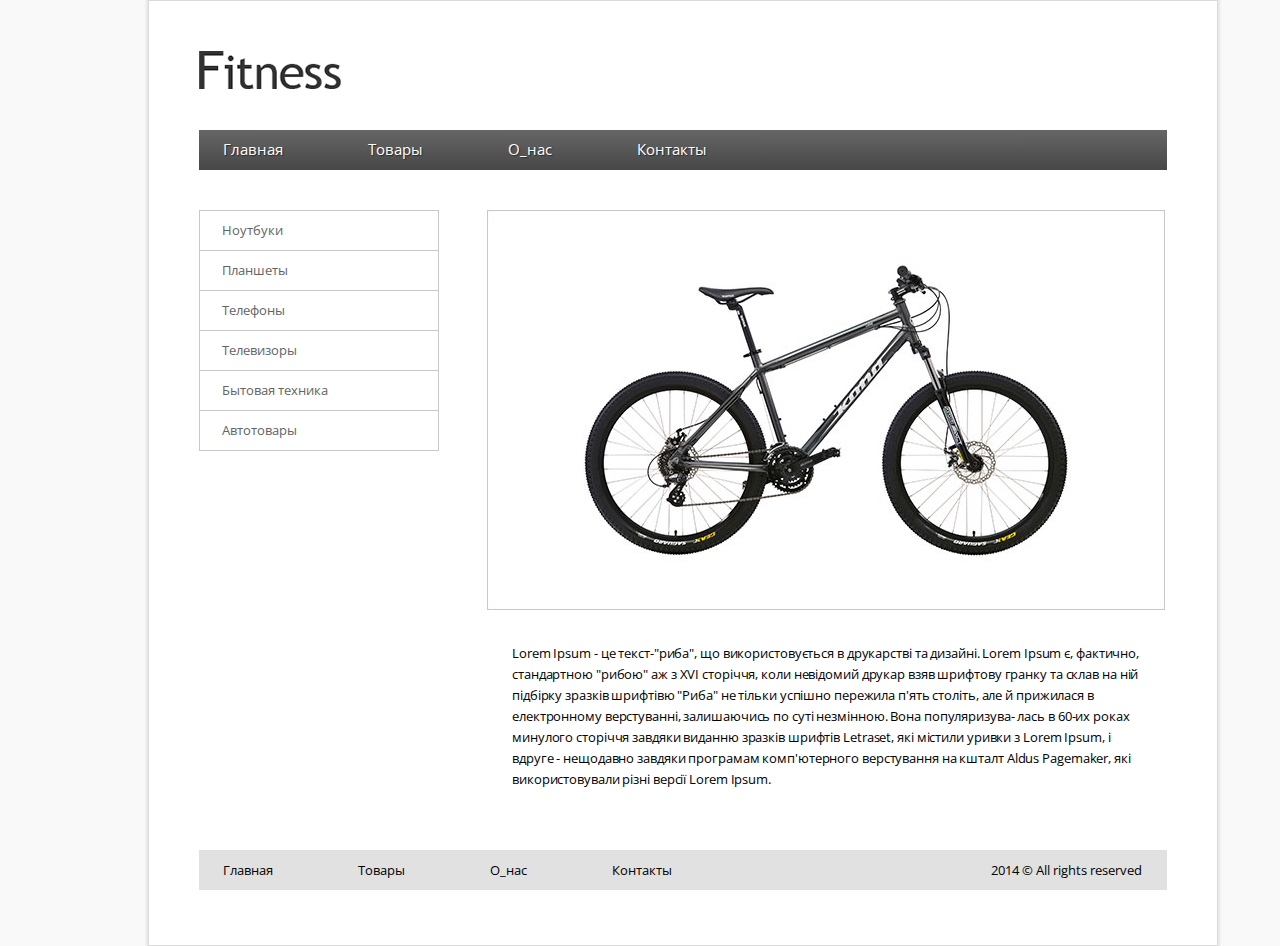
<file: www_hw3/index_hw3.html>
<!DOCTYPE html>
<html lang="en">
<head>
	<meta charset="utf-8">
	<title>TechSkills_HW3</title>
	<link href='https://fonts.googleapis.com/css?family=Open+Sans' rel='stylesheet' type='text/css'>
	<link rel="stylesheet" href="css/reset.css">
	<link rel="stylesheet" href="css/style.css">
</head>
<body>
<div class="wrapper">
	<div class="header">
		<img src="img/logo.png" alt="logo picture"/>
	</div>
	<ul class="menu">
		<li><a href="#">Главная</a></li>
		<li><a href="#">Товары</a></li>
		<li><a href="#">О_нас</a></li>
		<li><a href="#">Контакты</a></li>
	</ul>
	<div class="container">
		<div class="sidebar">
			<ul class="sidebar-menu">
				<li><a href="#">Ноутбуки</a></li>
				<li><a href="#">Планшеты</a></li>
				<li><a class="active_button" href="#">Телефоны</a></li>
				<li><a href="#">Телевизоры</a></li>
				<li><a href="#">Бытовая техника</a></li>
				<li><a href="#">Автотовары</a></li>
			</ul>
		</div>
		<div class="content">
			<div class="content-img">
				<img src="img/img.jpg" alt="bike_picture"/>
			</div>
			<p>
				Lorem Ipsum - це текст-"риба", що використовується в друкарстві та дизайні. Lorem Ipsum є, фактично,
				стандартною "рибою" аж з XVI сторіччя, коли невідомий друкар взяв шрифтову гранку та склав на ній
				підбірку зразків шрифтівю "Риба" не тільки успішно пережила п'ять століть, але й прижилася в
				електронному верстуванні, залишаючись по суті незмінною. Вона популяризува- лась в 60-их роках минулого
				сторіччя завдяки виданню зразків шрифтів Letraset, які містили уривки з Lorem Ipsum, і вдруге -
				нещодавно завдяки програмам комп'ютерного верстування на кшталт Aldus Pagemaker, які використовували
				різні версії Lorem Ipsum.
			</p>
		</div>
	</div>
	<div class="footer">
		<ul class="footer-menu">
			<li><a href="#">Главная</a></li>
			<li><a href="#">Товары</a></li>
			<li><a href="#">О_нас</a></li>
			<li><a href="#">Контакты</a></li>
			<li>2014 &copy; All rights reserved</li>
		</ul>
	</div>
</div>
</body>
</file>
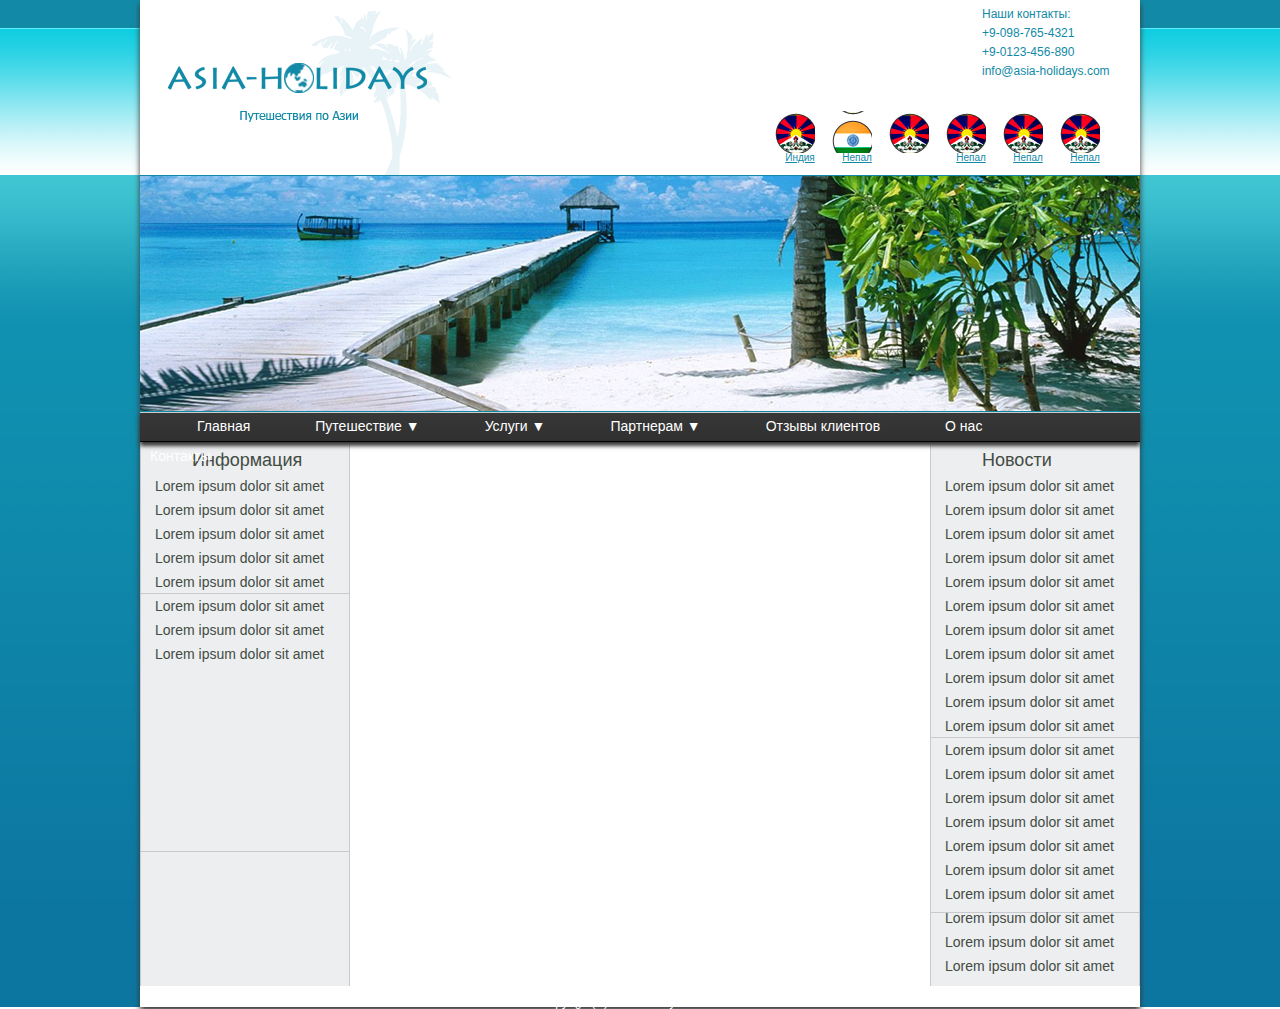
<file: www_hw4/index_hw4.html>
<!DOCTYPE html>
<html lang="en">
<head>
	<meta charset="utf-8">
	<title>TechSkills_HW4</title>
	<link rel="stylesheet" href="css/reset.css">
	<link rel="stylesheet" href="css/style.css">
</head>
<body>
<div class="head"></div>
<div class="box1">
	<div class="container">
		<div class="header_left">
			<img class="logo_picture" src="img/logo.png" alt="logo_picture"/>
		</div>
		<div class="header_right">
			<div class="contacts">
				<p>Наши контакты:</p>

				<p>+9-098-765-4321</p>

				<p>+9-0123-456-890</p>

				<p>info@asia-holidays.com</p>
			</div>
			<div class="countries">
				<ul class="links">
					<li>
						<a class="lang india" href="#">
							Индия
						</a>
					</li>
					<li>
						<a class="lang nepal" href="#">
							Непал
						</a>
					</li>
					<li>
						<a class="lang tibet" href="#">

						</a>
					</li>
					<li>
						<a class="lang bhutan" href="#">
							Непал
						</a>
					</li>
					<li>
						<a class="lang sri-lanka" href="#">
							Непал
						</a>
					</li>
					<li>
						<a class="lang maldives" href="#">
							Непал
						</a>
					</li>
				</ul>
			</div>
		</div>
	</div>
	<div class="picture">
		<img src="img/photo.png" alt="picture"/>
	</div>
	<div class="container_menu">
		<ul class="menu">
			<li><a href=#>Главная</a></li>
			<li><a href=#>Путешествие &#9660;</a>
				<ul class="submenu">
					<li><a href=#>Путешествие1</a></li>
					<li><a href=#>Путешествие2</a></li>
					<li><a href=#>Путешествие3</a></li>
					<li><a href=#>Путешествие4</a></li>
					<li><a href=#>Путешествие5</a></li>
				</ul>
			</li>
			<li><a href=#>Услуги &#9660;</a></li>
			<li><a href=#>Партнерам &#9660;</a></li>
			<li><a href=#>Отзывы клиентов</a></li>
			<li><a href=#>О нас</a></li>
			<li><a href=#>Контакты</a></li>
		</ul>
	</div>
	<div class="container_columns">
		<div class="information">
			<p class="information_header">Информация</p>

			<p class="information_content">Lorem ipsum dolor sit amet Lorem ipsum dolor sit amet Lorem ipsum dolor sit
				amet Lorem ipsum dolor sit amet Lorem ipsum dolor sit amet Lorem ipsum dolor sit amet Lorem ipsum dolor
				sit amet Lorem ipsum dolor sit amet</p>
		</div>
		<div class="news">
			<p class="news_header">Новости</p>

			<p class="news_content">Lorem ipsum dolor sit amet Lorem ipsum dolor sit amet Lorem ipsum dolor sit amet
				Lorem ipsum dolor sit amet Lorem ipsum dolor sit amet Lorem ipsum dolor sit amet Lorem ipsum dolor sit
				amet Lorem ipsum dolor sit amet Lorem ipsum dolor sit amet Lorem ipsum dolor sit amet Lorem ipsum dolor
				sit amet Lorem ipsum dolor sit amet Lorem ipsum dolor sit amet Lorem ipsum dolor sit amet Lorem ipsum
				dolor sit amet Lorem ipsum dolor sit amet Lorem ipsum dolor sit amet Lorem ipsum dolor sit amet Lorem
				ipsum dolor sit amet Lorem ipsum dolor sit amet Lorem ipsum dolor sit amet</p>
		</div>
	</div>
	<div class="footer">Copyright(C) asia-holidays.com. 2010</div>
</div>
</body>
</file>
<file: www_hw3/css/style.css>
* {
    font-family: 'Open sans', sans-serif;
}

body {
    width: 1366px;
    background-color: #f9f9f9;
}

.wrapper {
    width: 968px;
    margin: 0 auto;
    padding: 0 50px;
    border: 1px solid #dbdbdb;
    background-color: white;
    box-shadow: 0 0 2px 2px rgba(231, 231, 231, 1);
}

.header {
    padding: 50px 0 39px 0;
}

.menu {
    background: linear-gradient(to bottom, rgba(102, 102, 102, 1) 0%, rgba(72, 71, 71, 1) 100%);
}

.menu:after {
    content: " ";
    display: block;
    clear: both;
}

.menu li {
    float: left;
    text-align: center;
}

.menu a {
    display: block;
    padding: 0 61px 1px 24px;
    color: white;
    text-decoration: none;
    line-height: 39px;
    font-size: 15px;
    text-shadow: #2c2c2c 1px 1px 1px;
}

.menu a:hover {
    background-color: #333;
    border-right: 1px solid #888;
    border-left: 1px solid #888;
}

.container {
    overflow: hidden;
    margin: 40px 0 60px 0;
}

.sidebar {
    float: left;
    width: 240px;
}

.sidebar-menu li {
    border-bottom: 1px solid #c8c8c8;
    border-left: 1px solid #c8c8c8;
    border-right: 1px solid #c8c8c8;
}

.sidebar-menu li:first-child {
    border-top: 1px solid #c8c8c8;
}

.sidebar-menu a {
    display: block;
    padding-left: 22px;
    line-height: 39px;
    color: #656363;
    text-decoration: none;
    font-size: 13px;
}

.sidebar-menu a:hover {
    color: black;
    padding-left: 36px;
}

.content {
    float: right;
    width: 680px;
}

.content p {
    padding: 30px 20px 0 25px;
    line-height: 21px;
    letter-spacing: -0.1px;
    font-size: 13px;
    color: black;
}

.footer {
    padding-bottom: 55px;
}

.footer-menu {
    background-color: #e1e1e1;
    line-height: 40px;
    font-size: 13px;
}

.footer-menu:after {
    content: " ";
    display: block;
    clear: both;
}

.footer-menu li {
    float: left;
    text-align: center;
}

.footer-menu li:hover {
    text-decoration: underline;
}

.footer-menu li:last-child {
    float: right;
    padding-right: 25px;
}

.footer-menu a {
    display: block;
    padding: 0 61px 0 24px;
    color: black;
    text-decoration: none;
}
</file>
<file: www_hw4/css/style.css>
html {
    background-color: white;
}

body {
    /*width: 1280px;*/
    /*height: 1060px;*/
    background: url(../img/background_.png) repeat-x #0c75a0;
}

.head {
    /*width: 1280px;*/
    /*height: 38px;*/
    /*background-image: url(../img/google_head.png);*/
}

.box1 {
    width: 1000px;
    /*height: 988px;*/
    background-color: white;
    margin: 0 auto;
    box-shadow: 0px 4px 6px 0px rgba(55, 55, 55, 1);
}

.container {
    width: 1000px;
    height: 175px;
    position: relative;
    overflow: hidden;
}

.header_left {
    float: left;
    width: 315px;
    height: 175px;
    position: relative;
    overflow: hidden;
}

.logo_picture {
    margin: 11px 0 0 28px;
}

.header_right {
    float: right;
    width: 368px;
    height: 175px;
}

.contacts {
    width: 158px;
    height: 72px;
    margin: 5px 0 34px 210px;
    font-size: 12px;
    color: #128aa7;
    font-family: Tahoma, Geneva, Kalimati, sans-serif;
}

.contacts p {
    line-height: 19px;
}

.countries {
    width: 347px;
    height: 65px;
    position: relative;
    overflow: hidden
}

.countries li {
    float: left;
    display: inline-block;
    width: 43px;
    margin: 0 7px 2px;
}

.lang {
    display: block;
    text-align: center;
}
.lang:before {
    height: 42px;
    width: 42px;
    content: '';
    display: block;
    background: url("../img/flags.png") no-repeat 0 0;
}
.lang.nepal:before {
    background-position: 0 -40px;
}
.countries .links li {
    width: 54px;
    margin: 0 2px 0 1px;
}

.countries li a {
    display: block;
    color: #128aa7;
    font-family: Tahoma, Geneva, Kalimati, sans-serif;
    font-size: 10px;
    text-align: center;
}

.picture {
    width: 1000px;
    height: 237px;
}

.container_menu {
    width: 1000px;
    height: 28px;
    border-top: 1px solid #cacbcb;
    border-bottom: 1px solid #000000;
    background: linear-gradient(to bottom, rgba(55, 55, 55, 1) 0%, rgba(48, 48, 48, 1) 100%);
    box-shadow: 0px 4px 4px 0px rgba(55, 55, 55, 1);
    z-index: 1;
    position: absolute;
}

ul {
    display: block;
    margin: 0;
    padding: 0;
}

ul:after {
    display: block;
    content: ' ';
    clear: both;
    float: none;
}

ul.menu > li {
    float: left;
    position: relative;
}

ul.menu > li:first-child {
    margin-left: 47px;
}

ul.menu > li > a {
    display: block;
    padding: 6px 55px 10px 10px;
    color: white;
    text-decoration: none;
    font-family: Tahoma, Geneva, Kalimati, sans-serif;
    font-size: 14px;
}

ul.submenu {
    display: none;
    position: absolute;
    width: 150px;
    height: 125px;
    top: 31px;
    left: 0;
    background-color: #303030;
    z-index: 2;
    box-shadow: 0px 4px 4px 0px rgba(55, 55, 55, 1);
}

ul.submenu > li {
    display: block;
}

ul.submenu > li > a {
    display: block;
    padding: 5px 0 5px 10px;
    color: white;
    font-family: Tahoma, Geneva, Kalimati, sans-serif;
    font-size: 14px;
    text-decoration: none;
}

ul.menu > li:hover > ul.submenu {
    display: block;
}

.container_columns {
    height: 544px;
    background-image: url(../img/background_columns.png);
    color: #424c43;
    font-family: Tahoma, Geneva, Kalimati, sans-serif;
    font-size: 14px;
    margin-top: 30px;
}

.information {
    width: 210px;
    height: 544px;
    float: left;
}

.news {
    width: 210px;
    height: 544px;
    float: right;
}

.container_columns p {
    bottom: 14px;
}

.container_columns .information_header, .news_header {
    padding: 9px 0 5px 52px;
    font-size: 18px;
}

.container_columns .information_content, .news_content {
    padding-left: 15px;
    line-height: 24px;
}

.footer {
    width: 205px;
    height: 11px;
    margin: 10px 0 0 400px;
    color: white;
    font-family: Tahoma, Geneva, Kalimati, sans-serif;
    font-size: 12px;
}
</file>
